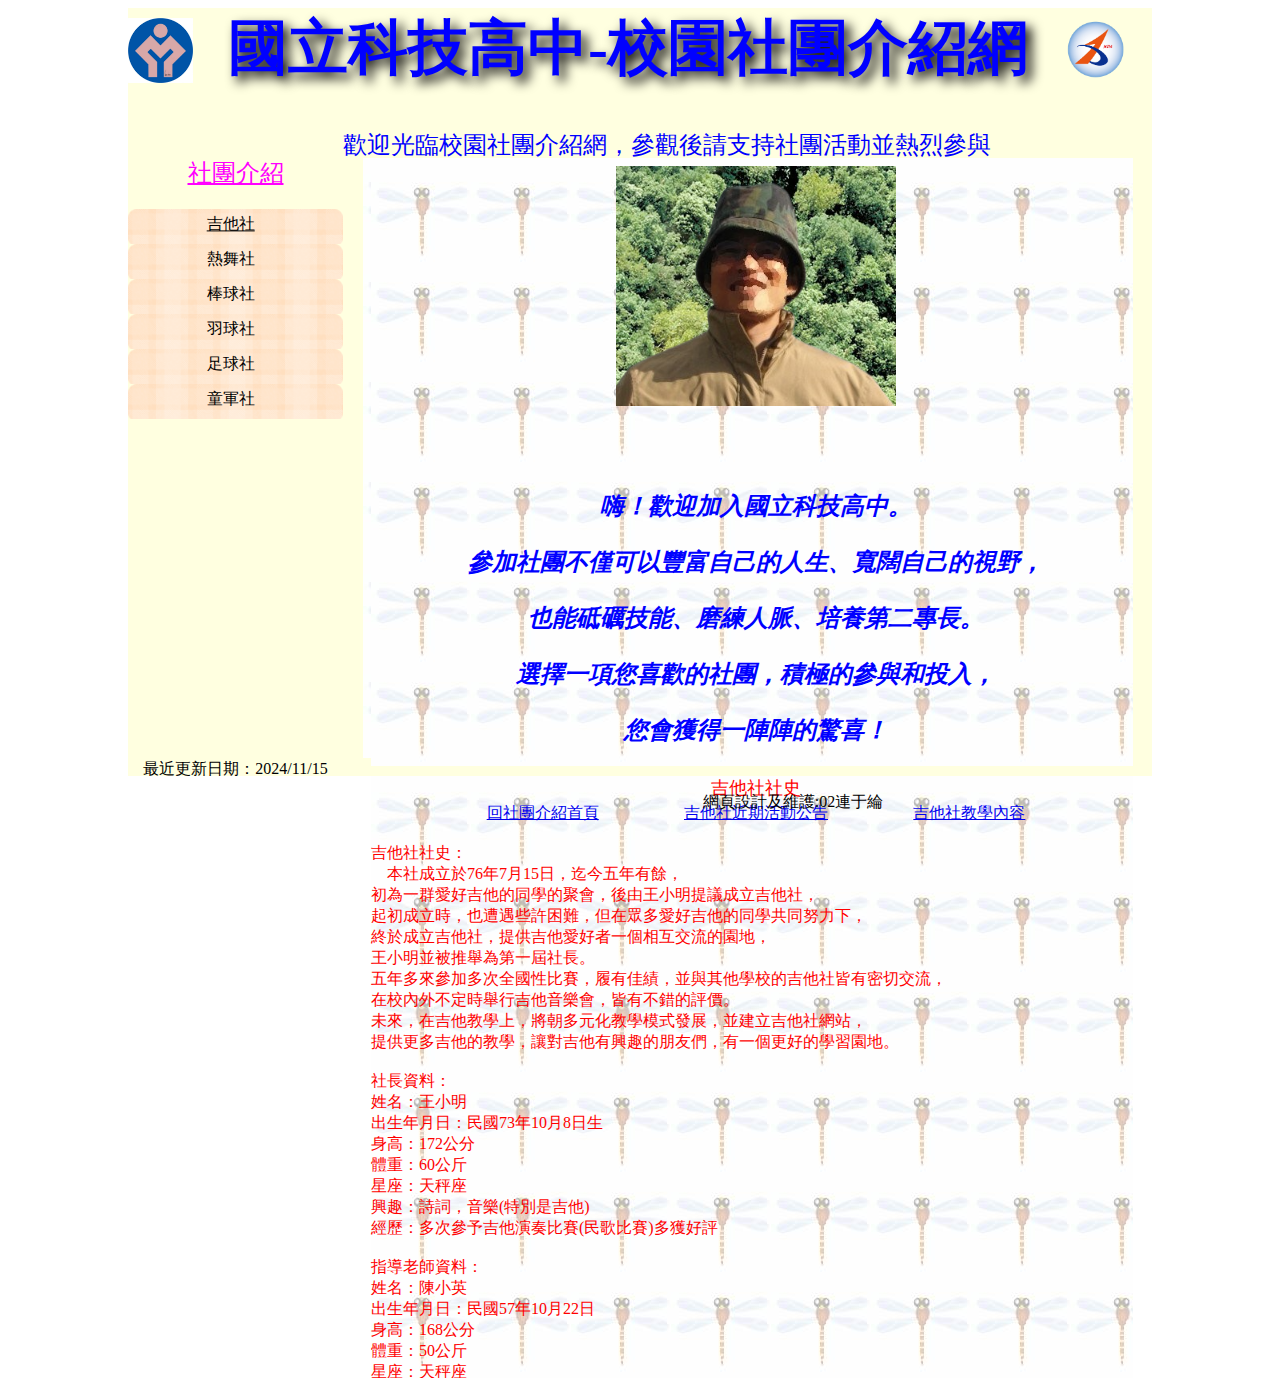
<file: index.html>
<!DOCTYPE html>
<html lang="en">

<head>
    <meta charset="UTF-8">
    <meta name="viewport" content="width=device-width, initial-scale=1.0">
    <title>國立科技高中-校園社團介紹網</title>
    <link rel="stylesheet" href="style.css">
    <script src="https://code.jquery.com/jquery-3.7.1.js"
        integrity="sha256-eKhayi8LEQwp4NKxN+CfCh+3qOVUtJn3QNZ0TciWLP4=" crossorigin="anonymous"></script>
    <script>
        $(document).ready(function () {
            // 默??藏 iframe
            $('#frame').hide();

            // ?? "吉他社" ?接?触?
            $('#link4').on('click', function (event) {
                event.preventDefault();  // 阻止默?行?，防止?面跳?

                // ? iframe ?示并加? guitar_history.html
                $('#frame').attr('src', './guitar_history.html').show();

                // 移除frame2（如果有需要）
                $("#frame2").remove();
            });
        });
    </script>

</head>

<body>
    <div class="container">
        <div class="header">
            <div><img src="./images/picwish_8813386811_image2.png" width="65px" class="enter"></div>
            <a href="./" class="h1_img">

                <h1>國立科技高中-校園社團介紹網</h1>

            </a>
            <div><img src="./images/logo3.png" width="65px" class="enter"></div>
        </div>
        <div class="link2">
            <a href="" class="produce"><span>社團介紹</span></a>
            <a href="" id="link4" class="link3"><span class="overlay-text1">吉他社</span></a>
            <a href="" class=" link"><span class="overlay-text">熱舞社</span></a>
            <a href="" class="link"><span class="overlay-text">棒球社</span></a>
            <a href="" class="link"><span class="overlay-text">羽球社</span></a>
            <a href="" class="link"><span class="overlay-text">足球社</span></a>
            <a href="" class="link"><span class="overlay-text">童軍社</span></a>
            <div class="left-footer">最近更新日期：2024/11/15</div>
        </div>

        <div class="main">
            <div class="main-header">
                <div class="main-content">
                    歡迎光臨校園社團介紹網，參觀後請支持社團活動並熱烈參與
                </div>
            </div>
            <div class="main-footer" id="main-footer">
                <iframe id="frame2" src="./main.html" width="770px" height="610px" scrolling="no" frameborder="0"
                    name="frame2"></iframe>
                <iframe id="frame" src="./guitar_history.html" width="770px" height="610px" scrolling="no"
                    frameborder="0" name="frame"></iframe>
            </div>
        </div>

    </div>
    <div class="footer">
        <p class="footer2">網頁設計及維護:02連于綸</p>
    </div>

</body>


</html>
</file>
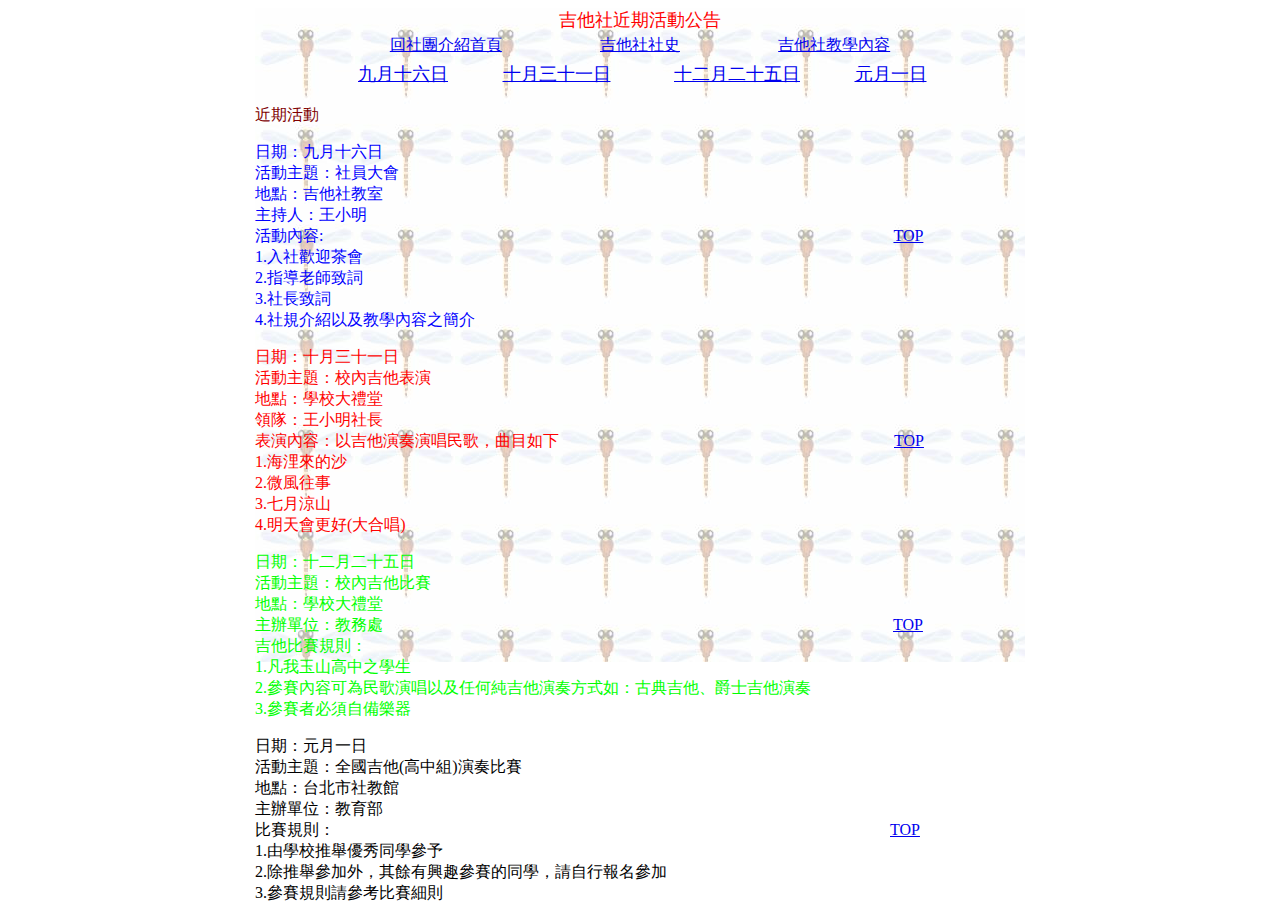
<file: guitar_event.html>
<!DOCTYPE html>
<html lang="en">

<head>
    <meta charset="UTF-8">
    <meta name="viewport" content="width=device-width, initial-scale=1.0">
    <title>Document</title>
    <link rel="stylesheet" href="style.css">
    <script src="https://code.jquery.com/jquery-3.7.1.js"
        integrity="sha256-eKhayi8LEQwp4NKxN+CfCh+3qOVUtJn3QNZ0TciWLP4=" crossorigin="anonymous"></script>
</head>

<body>
    <div class="text3">
        <div class="content">
            <div class="title">吉他社近期活動公告</div>
            <table>
                <tr>
                    <td class="table1">
                        <a href="./index.html" target="_top">回社團介紹首頁</a>
                    </td>
                    <td class="table1" id="table2">
                        <a href="javascript:loadpage('./guitar_history.html')" target="">吉他社社史</a>
                    </td>
                    <td class="table1" id="table3">
                        <a href="javascript:loadpage('./guitar_learning.html')" target=>吉他社教學內容</a>
                    </td>
                </tr>
            </table>
            <table>
                <tr>
                    <td><a href="#content3">九月十六日</a></td>
                    <td><a href="#content4">十月三十一日</a></td>
                    <td><a href="#content5">十二月二十五日</a></td>
                    <td><a href="#content6">元月一日</a></td>
                </tr>
            </table>
            <p class="content2">近期活動</p>

            <p class="content3" id="content3">日期：九月十六日<br>
                活動主題：社員大會<br>
                地點：吉他社教室<br>
                主持人：王小明<br>
                活動內容:<a href="#" class="top1">TOP</a><br>
                1.入社歡迎茶會<br>
                2.指導老師致詞<br>
                3.社長致詞<br>
                4.社規介紹以及教學內容之簡介</p>

            <p class="content4" id="content4">日期：十月三十一日<br>
                活動主題：校內吉他表演<br>
                地點：學校大禮堂<br>
                領隊：王小明社長<br>
                表演內容：以吉他演奏演唱民歌，曲目如下<a href="#" class="top2">TOP</a><br>
                1.海浬來的沙<br>
                2.微風往事<br>
                3.七月涼山<br>
                4.明天會更好(大合唱)</p>

            <p class="content5" id="content5">日期：十二月二十五日<br>
                活動主題：校內吉他比賽<br>
                地點：學校大禮堂<br>
                主辦單位：教務處<a href="#" class="top3">TOP</a><br>
                吉他比賽規則：<br>
                1.凡我玉山高中之學生<br>
                2.參賽內容可為民歌演唱以及任何純吉他演奏方式如：古典吉他、爵士吉他演奏<br>
                3.參賽者必須自備樂器</p>

            <p class="content6" id="content6">日期：元月一日<br>
                活動主題：全國吉他(高中組)演奏比賽<br>
                地點：台北市社教館<br>
                主辦單位：教育部<br>
                比賽規則：<a href="#" class="top4">TOP</a><br>
                1.由學校推舉優秀同學參予<br>
                2.除推舉參加外，其餘有興趣參賽的同學，請自行報名參加<br>
                3.參賽規則請參考比賽細則</p>
            </p>
        </div>
    </div>
    <script>
        $(document).ready(function () {
            $('#table2').on('click', function (event) {
                event.preventDefault();
                $('.text3').empty();  // 清空原來的內容

                $.ajax({
                    type: "GET",
                    url: "./guitar_history.html",
                    dataType: "html",  // 保留這行，保證響應被當作 HTML 處理
                    success: function (response) {
                        console.log('成功獲取內容:', response);  // 在控制台中檢查
                        $(".text3").html(response);  // 將內容插入容器
                    },
                    error: function (error) {
                        console.log('載入失敗:', error);  // 如果發生錯誤，顯示錯誤信息
                    }
                });

            });
        });
        $(document).ready(function () {
            $('#table3').on('click', function (event) {
                event.preventDefault();
                $('.text3').empty();
                $.ajax({
                    type: "GET",
                    url: "./guitar_learning.html",
                    dataType: "html",  // 保留這行，保證響應被當作 HTML 處理
                    success: function (response) {
                        console.log('成功獲取內容:', response);  // 在控制台中檢查
                        $(".text3").html(response);  // 將內容插入容器
                    },
                    error: function (error) {
                        console.log('載入失敗:', error);  // 如果發生錯誤，顯示錯誤信息
                    }
                });
            });
        });
    </script>
</body>

</html>
</file>
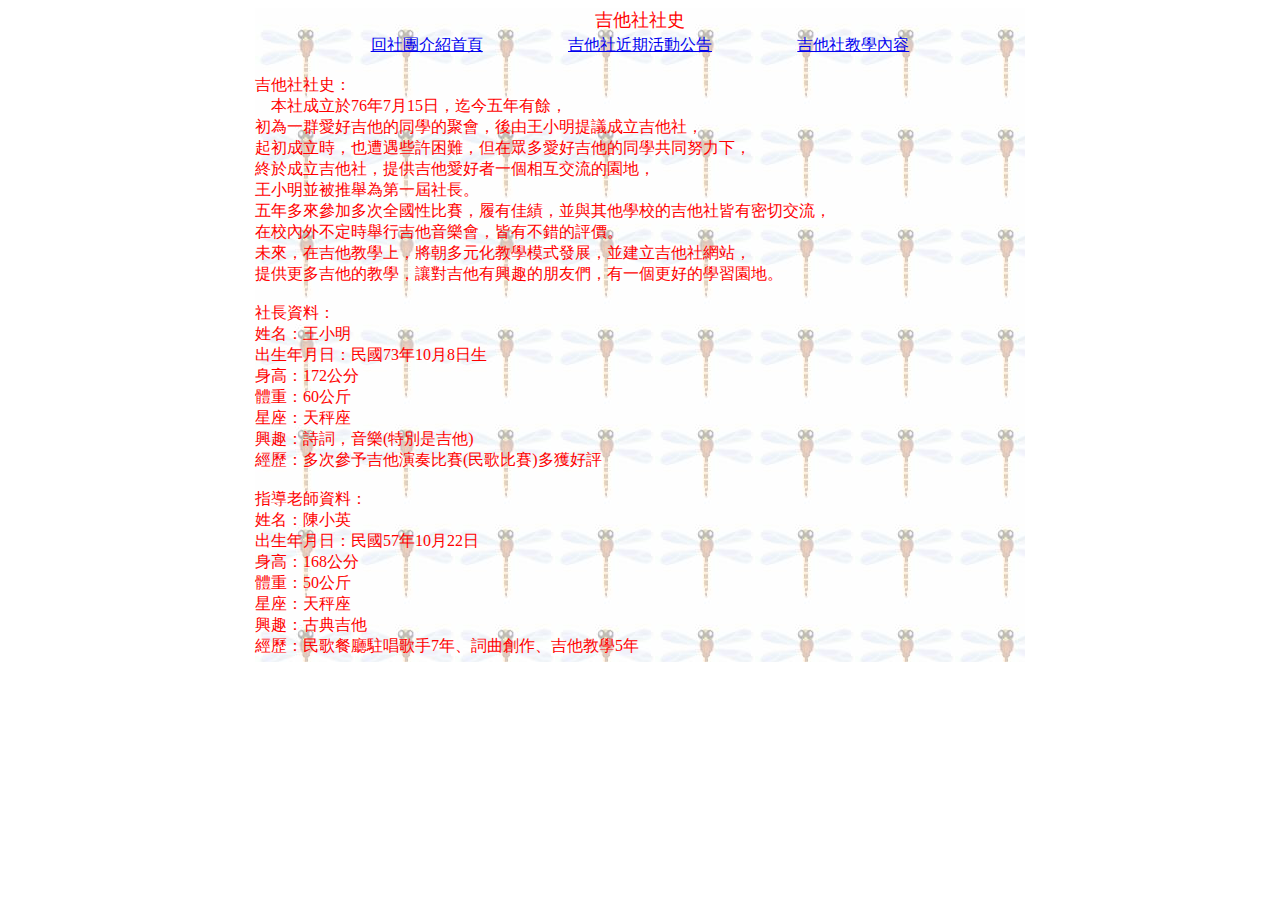
<file: guitar_history.html>
<!DOCTYPE html>
<html lang="en">

<head>
    <meta charset="UTF-8">
    <meta name="viewport" content="width=device-width, initial-scale=1.0">
    <title>Document</title>
    <link rel="stylesheet" href="style.css">
    <script src="https://code.jquery.com/jquery-3.7.1.js"
        integrity="sha256-eKhayi8LEQwp4NKxN+CfCh+3qOVUtJn3QNZ0TciWLP4=" crossorigin="anonymous"></script>

</head>

<body>
    <div class="text3">
        <div class="content">
            <div class="title">吉他社社史</div>
            <table>
                <tr>
                    <td class="table1">
                        <a href="./index.html" target="_top">回社團介紹首頁</a>
                    </td>
                    <td class="table1" id="table2">
                        <a href="javascript:loadpage('./guitar_event.html')" target="">吉他社近期活動公告</a>
                    </td>
                    <td class="table1" id="table3">
                        <a href="javascript:loadpage('./guitar_learning.html')" target="">吉他社教學內容</a>
                    </td>
                </tr>
            </table>
            <p class="content1">
                吉他社社史：<br>
                &nbsp;&nbsp;&nbsp;&nbsp;本社成立於76年7月15日，迄今五年有餘，<br>
                初為一群愛好吉他的同學的聚會，後由王小明提議成立吉他社，<br>
                起初成立時，也遭遇些許困難，但在眾多愛好吉他的同學共同努力下，<br>
                終於成立吉他社，提供吉他愛好者一個相互交流的園地，<br>
                王小明並被推舉為第一屆社長。<br>
                五年多來參加多次全國性比賽，履有佳績，並與其他學校的吉他社皆有密切交流，<br>
                在校內外不定時舉行吉他音樂會，皆有不錯的評價。<br>
                未來，在吉他教學上，將朝多元化教學模式發展，並建立吉他社網站，<br>
                提供更多吉他的教學，讓對吉他有興趣的朋友們，有一個更好的學習園地。<br>
                <br>社長資料：<br>
                姓名：王小明<br>
                出生年月日：民國73年10月8日生<br>
                身高：172公分<br>
                體重：60公斤<br>
                星座：天秤座<br>
                興趣：詩詞，音樂(特別是吉他)<br>
                經歷：多次參予吉他演奏比賽(民歌比賽)多獲好評<br>
                <br>指導老師資料：<br>
                姓名：陳小英<br>
                出生年月日：民國57年10月22日<br>
                身高：168公分<br>
                體重：50公斤<br>
                星座：天秤座<br>
                興趣：古典吉他<br>
                經歷：民歌餐廳駐唱歌手7年、詞曲創作、吉他教學5年
            </p>
        </div>
    </div>
    <script>
        $(document).ready(function () {
            $('#table2').on('click', function (event) {
                event.preventDefault();
                $('.text3').empty();  // 清空原來的內容

                $.ajax({
                    type: "GET",
                    url: "./guitar_event.html",
                    dataType: "html",  // 保留這行，保證響應被當作 HTML 處理
                    success: function (response) {
                        console.log('成功獲取內容:', response);  // 在控制台中檢查
                        $(".text3").html(response);  // 將內容插入容器
                    },
                    error: function (error) {
                        console.log('載入失敗:', error);  // 如果發生錯誤，顯示錯誤信息
                    }
                });

            });
        });
        $(document).ready(function () {
            $('#table3').on('click', function (event) {
                event.preventDefault();
                $('.text3').empty();
                $.ajax({
                    type: "GET",
                    url: "./guitar_learning.html",
                    dataType: "html",  // 保留這行，保證響應被當作 HTML 處理
                    success: function (response) {
                        console.log('成功獲取內容:', response);  // 在控制台中檢查
                        $(".text3").html(response);  // 將內容插入容器
                    },
                    error: function (error) {
                        console.log('載入失敗:', error);  // 如果發生錯誤，顯示錯誤信息
                    }
                });
            });
        });
    </script>
</body>

</html>
</file>
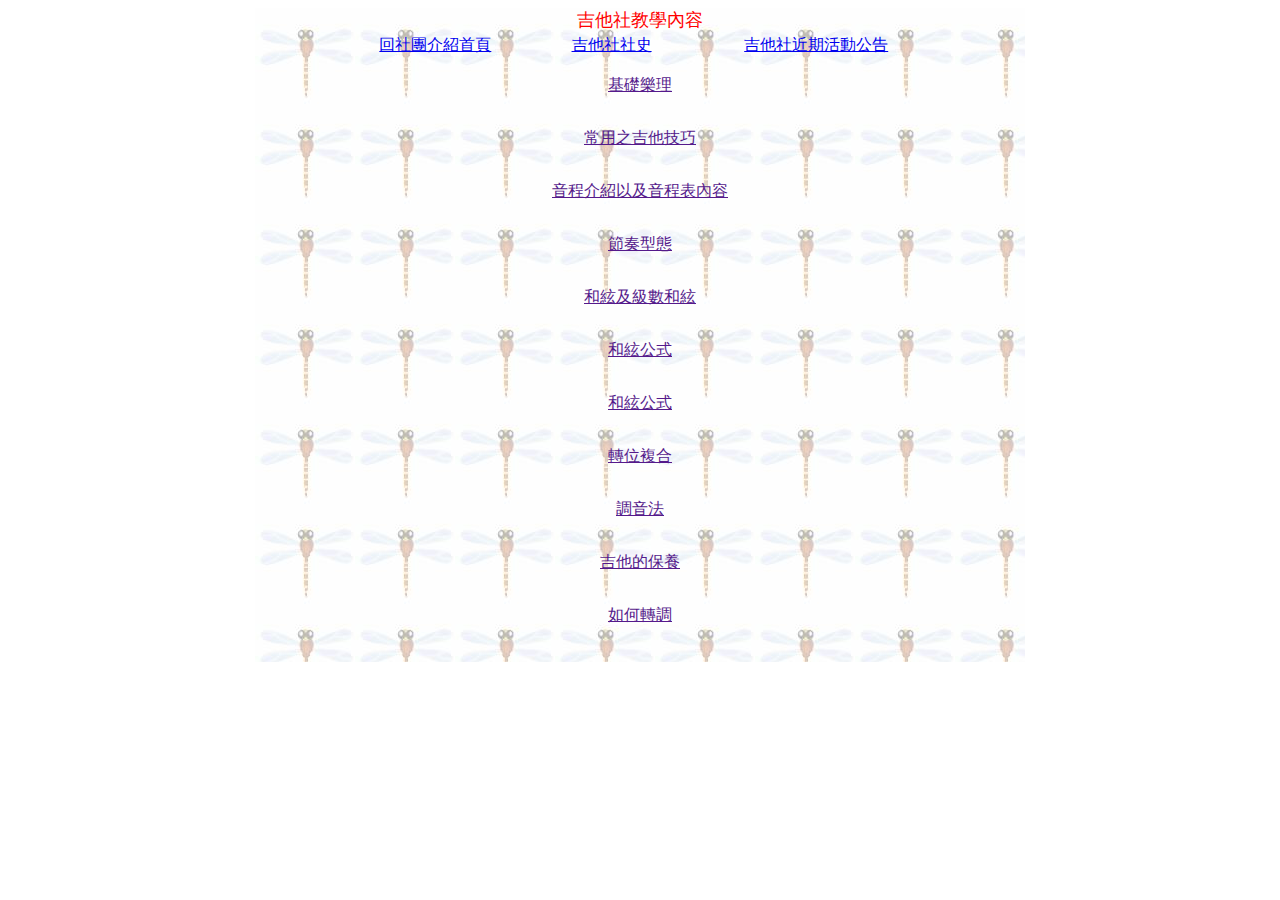
<file: guitar_learning.html>
<!DOCTYPE html>
<html lang="en">

<head>
    <meta charset="UTF-8">
    <meta name="viewport" content="width=device-width, initial-scale=1.0">
    <title>Document</title>
    <link rel="stylesheet" href="style.css">
    <script src="https://code.jquery.com/jquery-3.7.1.js"
        integrity="sha256-eKhayi8LEQwp4NKxN+CfCh+3qOVUtJn3QNZ0TciWLP4=" crossorigin="anonymous"></script>

</head>

<body>
    <div class="text3">
        <div class="content">
            <div class="title">吉他社教學內容</div>
            <table>
                <tr>
                    <td class="table1">
                        <a href="./index.html" target="_top">回社團介紹首頁</a>
                    </td>
                    <td class="table1" id="table2">
                        <a href="javascript:loadpage('./guitar_history.html')" target="">吉他社社史</a>
                    </td>
                    <td class="table1" id="table3">
                        <a href="javascript:loadpage('./guitar_event.html')" target="">吉他社近期活動公告</a>
                    </td>
                </tr>
            </table>
            <div class="container3">
                <a href="" class="music">
                    <p>基礎樂理</p>
                </a>
                <a href="" class="music">
                    <p>常用之吉他技巧</p>
                </a>
                <a href="" class="music">
                    <p>音程介紹以及音程表內容</p>
                </a>
                <a href="" class="music">
                    <p>節奏型態</p>
                </a>
                <a href="" class="music">
                    <p>和絃及級數和絃</p>
                </a>
                <a href="" class="music">
                    <p>和絃公式</p>
                </a>
                <a href="" class="music">
                    <p>和絃公式</p>
                </a>
                <a href="" class="music">
                    <p>轉位複合</p>
                </a>
                <a href="" class="music">
                    <p>調音法</p>
                </a>
                <a href="" class="music">
                    <p>吉他的保養</p>
                </a>
                <a href="" class="music">
                    <p>如何轉調</p>
                </a>

            </div>
        </div>
    </div>
    <script>
        $(document).ready(function () {
            $('#table2').on('click', function (event) {
                event.preventDefault();
                $('.text3').empty();  // 清空原來的內容

                $.ajax({
                    type: "GET",
                    url: "./guitar_history.html",
                    dataType: "html",  // 保留這行，保證響應被當作 HTML 處理
                    success: function (response) {
                        console.log('成功獲取內容:', response);  // 在控制台中檢查
                        $(".text3").html(response);  // 將內容插入容器
                    },
                    error: function (error) {
                        console.log('載入失敗:', error);  // 如果發生錯誤，顯示錯誤信息
                    }
                });

            });
        });
        $(document).ready(function () {
            $('#table3').on('click', function (event) {
                event.preventDefault();
                $('.text3').empty();
                //清空text3以內的內容
                $.ajax({
                    type: "GET",
                    url: "./guitar_event.html",
                    dataType: "html",  // 保留這行，保證響應被當作 HTML 處理
                    success: function (response) {
                        console.log('成功獲取內容:', response);  // 在控制台中檢查
                        $(".text3").html(response);  // 將內容插入容器
                    },
                    error: function (error) {
                        console.log('載入失敗:', error);  // 如果發生錯誤，顯示錯誤信息
                    }
                });
            });
        });
    </script>
</body>

</html>
</file>
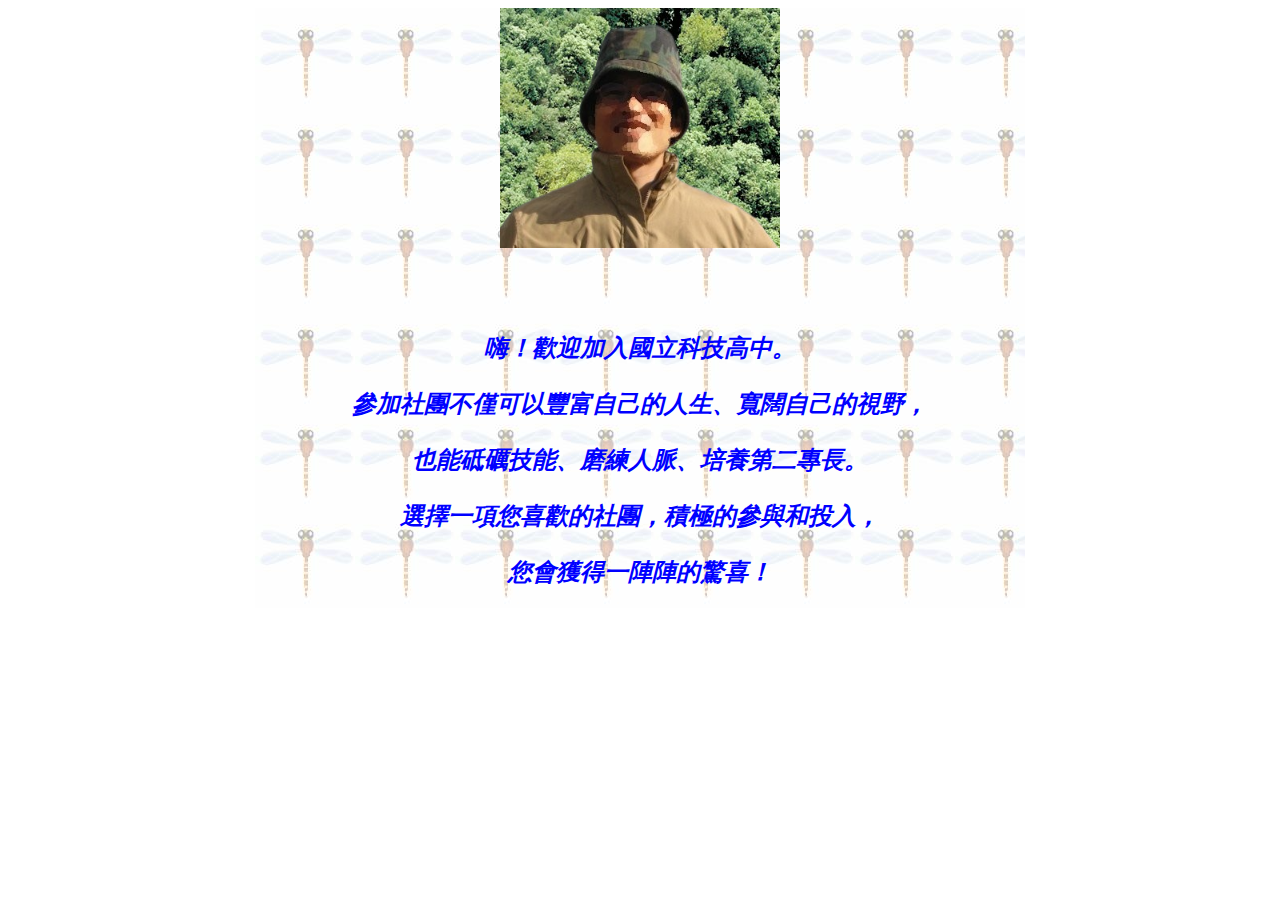
<file: main.html>
<!DOCTYPE html>
<html lang="en">
<head>
    <meta charset="UTF-8">
    <meta name="viewport" content="width=device-width, initial-scale=1.0">
    <title>Document</title>
    <link rel="stylesheet" href="style.css">
</head>
<body>
    <div class="main-footer" id="main-footer">
        <img src="./images/0102.png" class="img2">
        <p class="text1">嗨！歡迎加入國立科技高中。</p>
        <p class="text">參加社團不僅可以豐富自己的人生、寬闊自己的視野，</p>
        <p class="text">也能砥礪技能、磨練人脈、培養第二專長。</p>
        <p class="text">選擇一項您喜歡的社團，積極的參與和投入，</p>
        <p class="text">您會獲得一陣陣的驚喜！</p>
    </div>
</body>
</html>
</file>
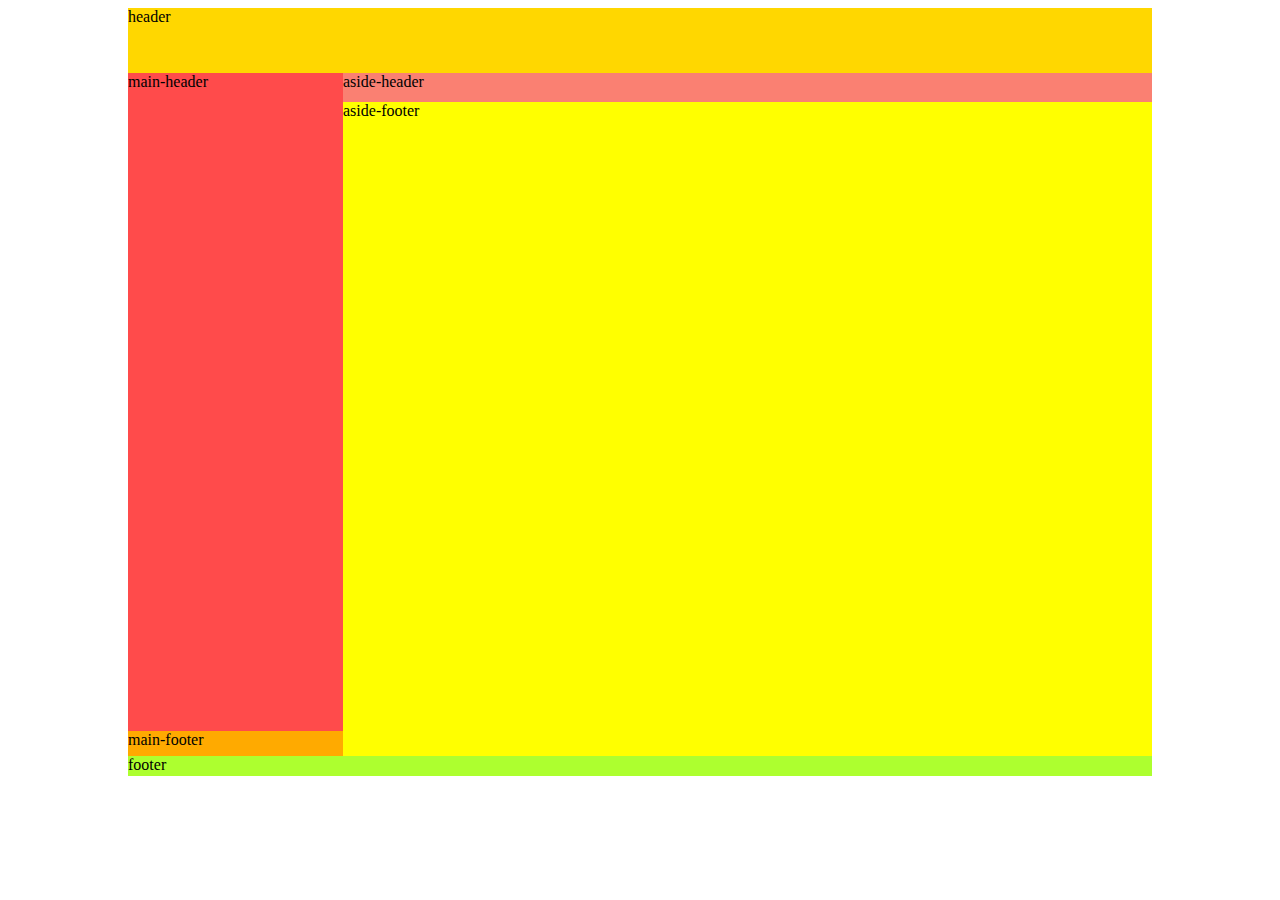
<file: WEB02切版.html>
<!DOCTYPE html>
<html lang="en">

<head>
    <meta charset="UTF-8">
    <meta name="viewport" content="width=device-width, initial-scale=1.0">
    <title>Document</title>
    <link rel="stylesheet" href="all.css">
</head>
</head>

<body>
    <div class="base">
        <header>header</header>
        <div class="container">
            <main>
                <div class="main-header">main-header</div>
                <div class="main-footer">main-footer</div>
            </main>
            <aside>
                <div class="aside-header">aside-header</div>
                <div class="aside-footer">aside-footer</div>
            </aside>
        </div>
        <footer>footer</footer>
    </div>
</body>

</html>
</file>
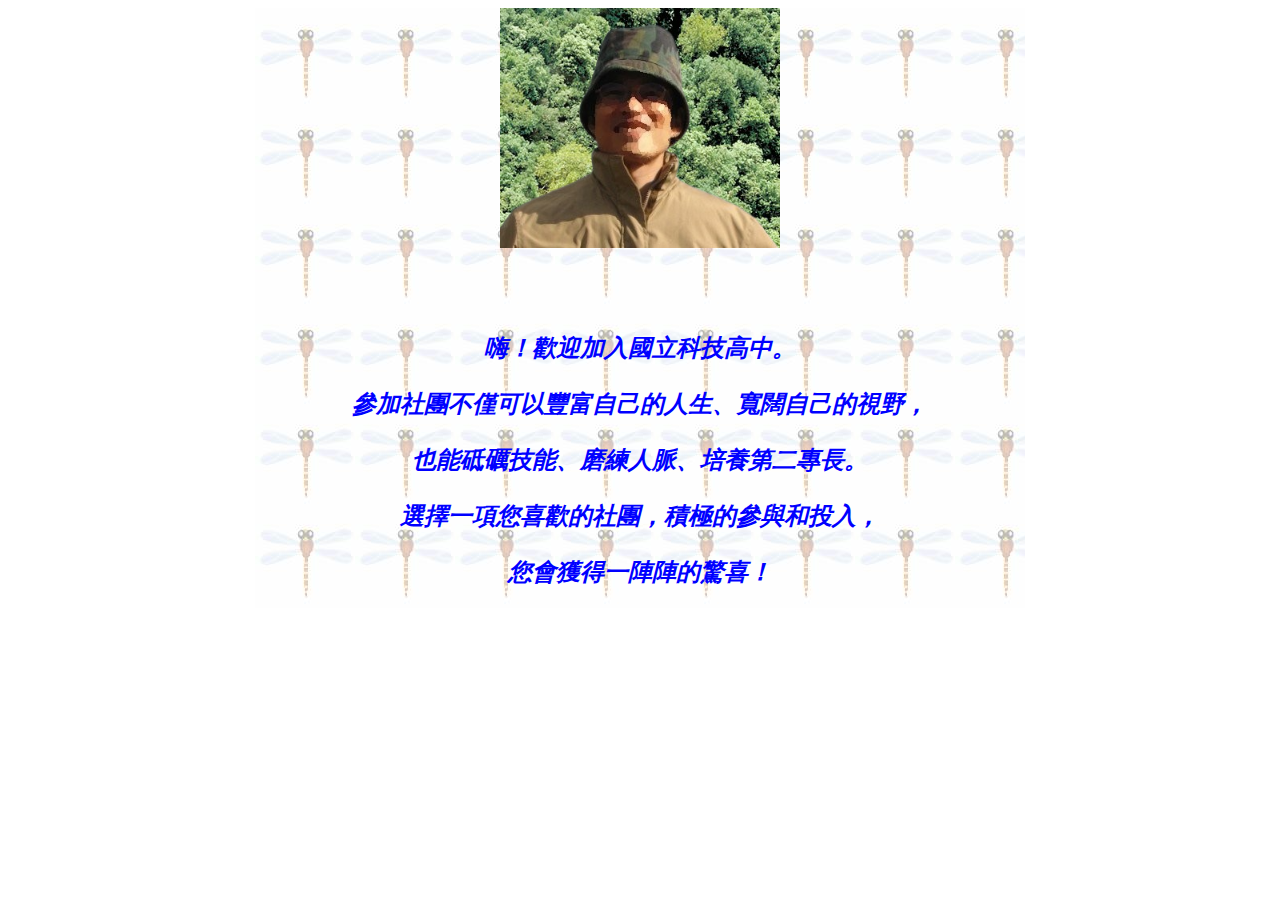
<file: web02切版/main.html>
<!DOCTYPE html>
<html lang="en">

<head>
    <meta charset="UTF-8">
    <meta name="viewport" content="width=device-width, initial-scale=1.0">
    <title>Document</title>
    <link rel="stylesheet" href="all2.css">
</head>

<body>
    <div class="aside-footer" id="aside-footer">
        <img src="./images/0102.png" class="img2">
        <p class="text1">嗨！歡迎加入國立科技高中。</p>
        <p class="text">參加社團不僅可以豐富自己的人生、寬闊自己的視野，</p>
        <p class="text">也能砥礪技能、磨練人脈、培養第二專長。</p>
        <p class="text">選擇一項您喜歡的社團，積極的參與和投入，</p>
        <p class="text">您會獲得一陣陣的驚喜！</p>
    </div>
</body>

</html>
</file>
<file: style.css>
h1 {
    text-shadow: 0.1em 0.1em 0.2em black;
    font-size: 60px;
    color: blue;
    margin-top: 0px;

}

.h1_img {
    text-decoration: none;
}

.header {
    display: flex;
    width: 1000px;
    justify-content: space-between;
}

.container {
    width: 1024px;
    height: 768px;
    background-color: lightyellow;
    margin: 0 auto;

}


.enter {
    margin-top: 10px;

}

.link3 {

    position: relative;
    display: inline-block;
}

.link2 {
    width: 215px;
    height: 683px;
}

.link {
    display: inline-block;
    width: 215px;
    height: 35px;
    background-image: url('./images/menu1.png');
    background-size: cover;
    /* 确保背景图覆盖整个元素 */
    position: relative;
    transition: background-image 0.3s ease;
    /* 平滑过渡效果 */
}

/* 鼠标悬停时更改背景图 */
.link:hover {
    background-image: url('./images/menu2.png');
    /* 替换为新的背景图 */
}

.link3 {
    display: inline-block;
    width: 215px;
    height: 35px;
    background-image: url('./images/menu1.png');
    background-size: cover;
    /* 确保背景图覆盖整个元素 */
    position: relative;
    transition: background-image 0.3s ease;
    /* 平滑过渡效果 */
}

.link3:hover {
    background-image: url('./images/menu2.png');
    /* 替换为新的背景图 */
}

.overlay-text1 {
    position: absolute;
    top: 50%;
    /* 垂直居中 */
    left: 50%;
    /* 水平居中 */
    transform: translate(-60%, -60%);
    /* 使文字精確居中 */
    font-size: 16px;
    text-decoration: underline;
    font-weight: 500;
    color: #000000;
    font-family: "DFKai-SB";

}

.overlay-text {
    position: absolute;
    top: 50%;
    /* 垂直居中 */
    left: 50%;
    /* 水平居中 */
    transform: translate(-60%, -60%);
    /* 使文字精確居中 */
    font-size: 16px;
    font-weight: 500;
    color: #000000;
    font-family: "DFKai-SB"
}



.link2 {
    display: flex;
    flex-direction: column;
    justify-content: center;
    align-items: center;
    float: left;


}

.produce {
    font-size: 24px;
    margin-bottom: 20px;
    text-align: left;
    font-weight: 500;
    color: #FF00FF;

}

.left-footer {
    font-family: "DFKai-SB";
    font-size: 16px;
    color: #000000;
    margin-top: 340px;
    height: 25px;

}

.main {
    display: flex;
    flex-direction: column;
}

.main-header {
    width: 770px;
    height: 29px;
    font-size: 24px;
    color: #0000FF;
    font-family: "DFKai-SB";
    border-bottom: 0;
    float: right;
    overflow: hidden;
}

.main-content {
    display: inline-block;
    white-space: nowrap;
    animation: marquee 10s linear infinite;
}

@keyframes marquee {
    0% {
        transform: translateX(0);
    }

    100% {
        transform: translateX(-100%);
    }
}

.text3 {
    font-size: 18px;
    font-family: "DFKai-SB";
    color: #f00;
    text-align: center;
    background-image: url(./images/0101.jpg);
    width: 770px;
    height: 654px;
    position: relative;
    margin: 0 auto;

}

.main-footer {
    width: 770px;
    height: 600px;
    margin: 0 auto;
    text-align: center;
    background-image: url(./images/0101.jpg);
}

.text {
    font-weight: bold;
    font-family: "DFKai-SB";
    color: #0000FF;
    font-style: italic;
    font-size: 24px;
}

.text1 {
    margin-top: 80px;
    font-weight: bold;
    font-family: "DFKai-SB";
    color: #0000FF;
    font-style: italic;
    font-size: 24px;
}

.footer {
    width: 985px;
    height: 20px;
    margin-top: 0px;
    margin-bottom: 0px;
    margin-left: 250px;
}

.footer2 {
    text-align: center;
    font-size: 16px;
    color: #000000;
    font-family: "DFKai-SB";


}

.content {
    position: relative;
    z-index: 1;
    /* 確保文字和表格在背景圖片之上 */
}

.title {
    font-size: 18px;
    color: #f00;
    font-family: "DFKai-SB";
}

table {
    margin: 0 auto;
    /* 將表格居中 */
    width: 80%;
    /* 可選，設置表格的寬度 */
}

.table1 {
    font-size: 16px;
    font-weight: 500;
    font-family: "DFKai-SB";
    /* 可選：為表格添加邊框 */
    /* 可選：為單元格添加內邊距 */
}

.content1 {
    font-size: 16px;
    text-align: left;
    color: #FF0000;
}

.content2 {
    font-size: 16px;
    text-align: left;
    color: #800000;
}

.content3 {
    font-size: 16px;
    text-align: left;
    color: #0000FF;
}

.content4 {
    font-size: 16px;
    text-align: left;
    color: #FF0000;
}

.content5 {
    font-size: 16px;
    text-align: left;
    color: #00FF00;
}

.content6 {
    font-size: 16px;
    text-align: left;
    color: #000000;
}

.top1 {
    margin-left: 570px;
}

.top2 {
    margin-left: 335px;
}

.top3 {
    margin-left: 510px;
}

.top4 {
    margin-left: 555px;
}

.music {
    display: block;
    text-align: center;
}

.music:hover {
    background-color: blue
}

iframe {
    width: 100%;
    border: none;
    /* 去除邊框 */
    margin: 0;
    /* 去除外邊距 */
    padding: 0;
    /* 去除內邊距 */
    display: block;
    /* 保證 iframe 是塊級元素 */
}

.container2 {
    width: 770px;
    height: 654px;
    /* 或者設定具體的高度，例如 600px */
    display: flex;
    justify-content: center;
    /* 可選：讓內容居中 */
    align-items: center;
    /* 可選：讓內容垂直居中 */
}

.container3 {
    display: flex;
    flex-direction: column;
    justify-content: center;
    align-items: center;
    font-size: 16px;
    font-weight: medium;
}
</file>
<file: all.css>
* {
    box-sizing: border-box;
    overflow: hidden;
}

.base {
    width: 1024px;
    height: 768px;
    background-color: black;
    margin: 0 auto;
}

header {
    width: 1024px;
    height: 65px;
    background-color: gold;
}

.container {
    width: 1024px;
    height: calc(768px - 65px - 20px);
    background-color: silver;
    display: flex;
}

main {
    width: 215px;
    height: 100%;
    background-color: aquamarine
}

.main-header {
    width: 100%;
    background-color: #ff4b4b;
    height: calc(100% - 25px);
}

.main-footer {
    background-color: #ffaa00;
    width: 100%;
    height: 25px;
}

aside {
    width: calc(1024px - 215px);
    height: calc(768px - 65px - 20px);
    background-color: #9d6100;
}

.aside-header {
    width: 100%;
    height: 29px;
    background-color: salmon;
}

.aside-footer {
    width: 100%;
    height: calc(100% - 29px);
    background-color: yellow
}

footer {
    width: 1024px;
    height: 20px;
    background-color: greenyellow;
}
</file>
<file: web02切版/all2.css>
* {
    box-sizing: border-box;
    overflow: hidden;
}

.base {
    width: 1024px;
    height: 768px;

    margin: 0 auto;
}

header {
    width: 1024px;
    height: 65px;

}

.container {
    width: 1024px;
    height: calc(768px - 65px - 20px);
    background-color: lightyellow;
    display: flex;
}

main {
    width: 215px;
    height: 100%;

}

.main-header {
    width: 100%;

    height: calc(100% - 25px);
}

.main-footer {

    width: 100%;
    height: 25px;
}

aside {
    width: calc(1024px - 215px);
    height: calc(768px - 65px - 20px);

}

.aside-header {
    width: 100%;
    height: 29px;

}

.aside-footer {
    width: 100%;
    height: calc(100% - 29px);

}

footer {
    width: 1024px;
    height: 20px;
    background-color: greenyellow;
}

.main-header {
    font-weight: 500;
    font-family: DFKai-sb;
    color: #ff00ff;
    text-align: center;
    display: flex;
    flex-direction: column;
    justify-content: flex-start;
    align-items: center;
}

.introduce {
    font-size: 24px;
}

.guitar {
    background-image: url('./images/menu1.png');
    /* 背景圖片設置為menu1.png */
    background-position: center;
    /* 背景圖片居中 */
    color: #000000;
    /* 文字顏色設為黑色 */
    text-align: center;
    /* 文字居中 */
    display: flex;
    /* 使用 Flexbox 讓文字居中 */
    justify-content: center;
    /* 水平居中 */
    align-items: center;
    /* 垂直居中 */
    font-size: 16px;
    /* 調整文字大小 */
    font-weight: bold;
    /* 文字加粗 */
    position: relative;
    /* 使用相對定位以便調整文字 */
    z-index: 1;
    background-size: cover;
    /* 讓背景圖片覆蓋整個元素 */
    width: 215px;
    height: 35px;
    margin-top: 10px;
    text-decoration: none;
    /* 去除超鏈接的下劃線 */
    transition: background-image 0.3s ease;
    /* 背景圖片的過渡效果 */
}

.guitar img {
    display: none;
    /* 隱藏內部的圖片 */
}

.guitar:hover {
    background-image: url('./images/menu2.png');
    /* 鼠標懸停時替換為新的背景圖片 */
}

#guitar2 {
    text-decoration: underline;
}

#footer1 {
    color: #000000;
    font-family: DFKai-sb;
    font-size: 16px;
}

footer {
    font-family: DFKai-sb;
    font-size: 16px;
    text-align: center;
    color: #000000;
}

.aside-footer {
    width: 770px;
    height: 600px;
    margin: 0 auto;
    text-align: center;
    background-image: url(./images/0101.jpg);
}

.text {
    font-weight: bold;
    font-family: "DFKai-SB";
    color: #0000FF;
    font-style: italic;
    font-size: 24px;
}

.text1 {
    margin-top: 80px;
    font-weight: bold;
    font-family: "DFKai-SB";
    color: #0000FF;
    font-style: italic;
    font-size: 24px;
}
</file>
